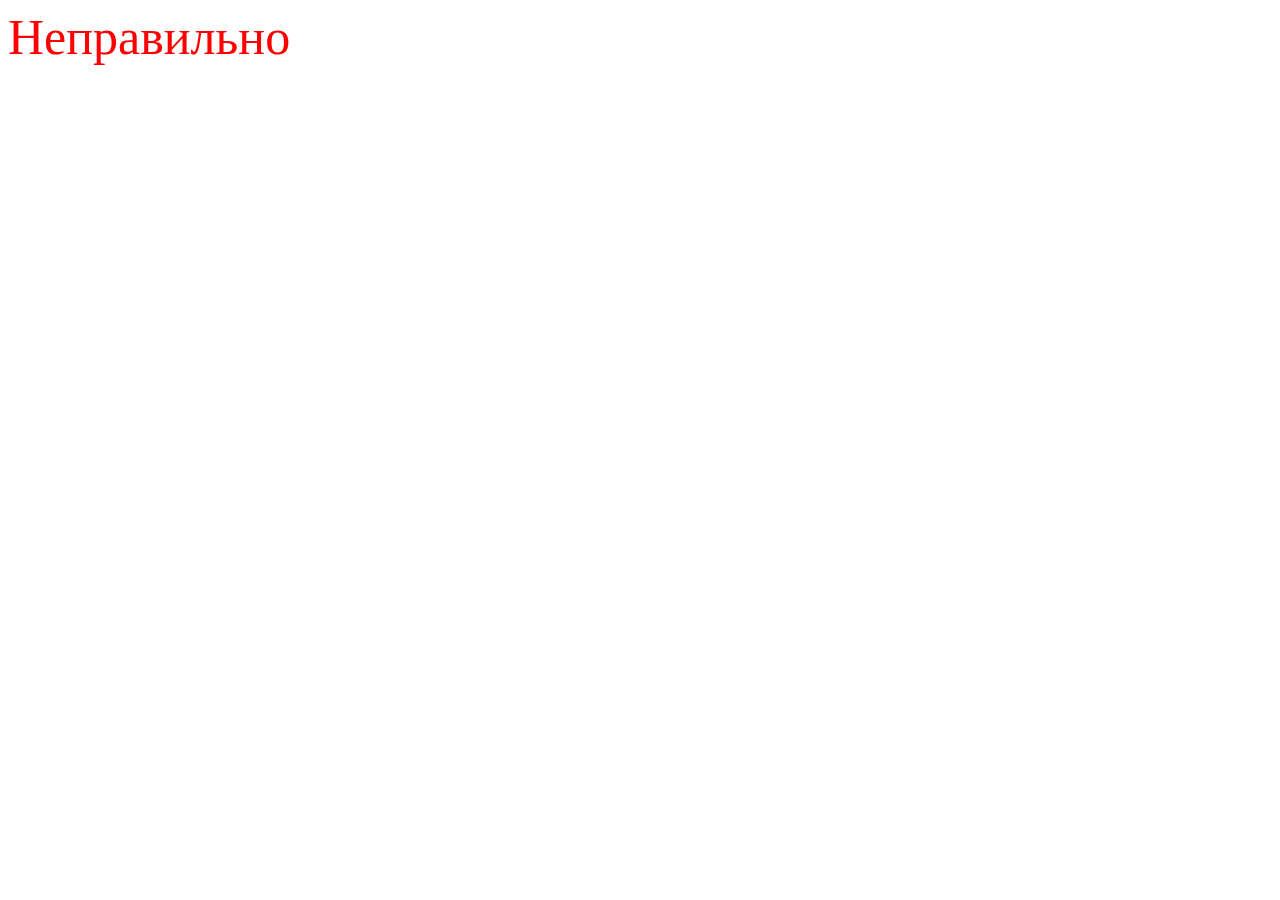
<file: js1.html>
<!DOCTYPE html>
<html lang="en">
    <head>
        <meta charset="UTF-8">
        <meta name="viewport" content="widht=devise-widht, initial-scale=1.0">
        <title>Document</title>
        <style>
            body{
                background-image: url('https://i.pinimg.com/736x/53/bd/97/53bd97ede48226238fa82142c3a68ca9--vostok--space-race.jpg');
                background-size: cover;
                background-position: center;
                background-attachment: fixed;
                font-size: 50px;
                color: red;
                font-family: cursive;
            }
        </style>
    </head>
    <body>
        <script>
            
            
            let spase;
            spase = +1961
            let user = +prompt(" В якому році людина полетіла в космос?"); 
            if(spase == user){
                document.writeln('Вірно')
            }
            else{
                document.writeln('Неправильно')
            }
        </script>
    </body>
</html>
</file>
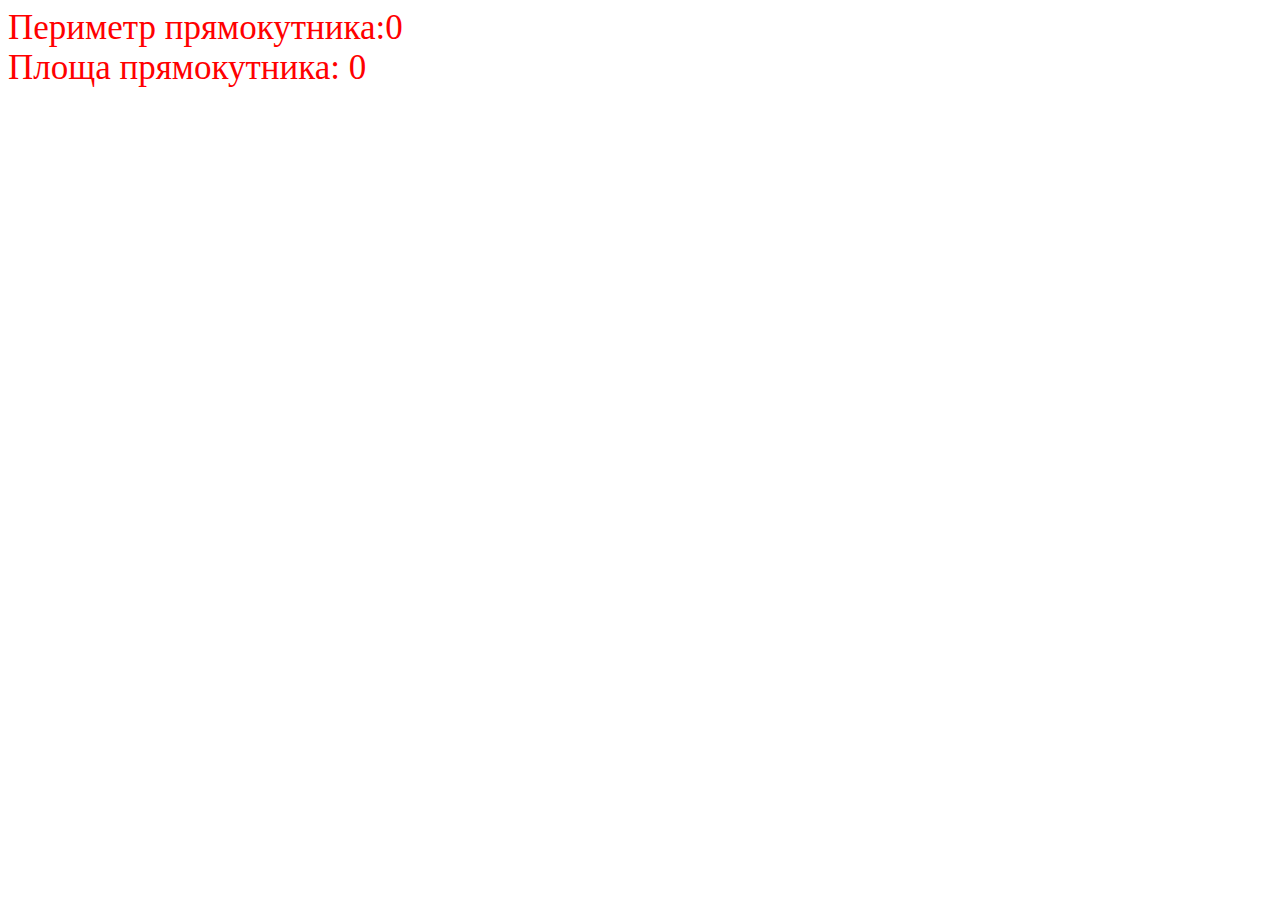
<file: js2.2.html>
<!DOCTYPE html>
<html lang="en">
    <head>
        <meta charset="UTF-8">
        <meta name="viewport" content="widht=devise-widht, initial-scale=1.0">
        <title>Document</title>
        <style>
            body{
                background-image: url('https://www.wikihow.com/images_en/thumb/3/3e/Calculate-the-Area-of-a-Rectangle-Step-1-Version-2.jpg/670px-Calculate-the-Area-of-a-Rectangle-Step-1-Version-2.jpg');
                background-size: cover;
                background-position: center;
                background-attachment: fixed;
                font-size: 35px;
                color: red;
                font-family: cursive;
            }
        </style>
    </head>
    <body>
        <script>
        let a = +prompt("Яка довжина першої сторони прямокутника?", 'a');
        let b = +prompt("Яка довжина другої сторони прямокутника?", 'b');
        document.writeln(`Периметр прямокутника:${a+a+b+b} <br>`);
        document.writeln(`Площа прямокутника: ${a*b}`);

        </script>
    </body>
</html>
</file>
